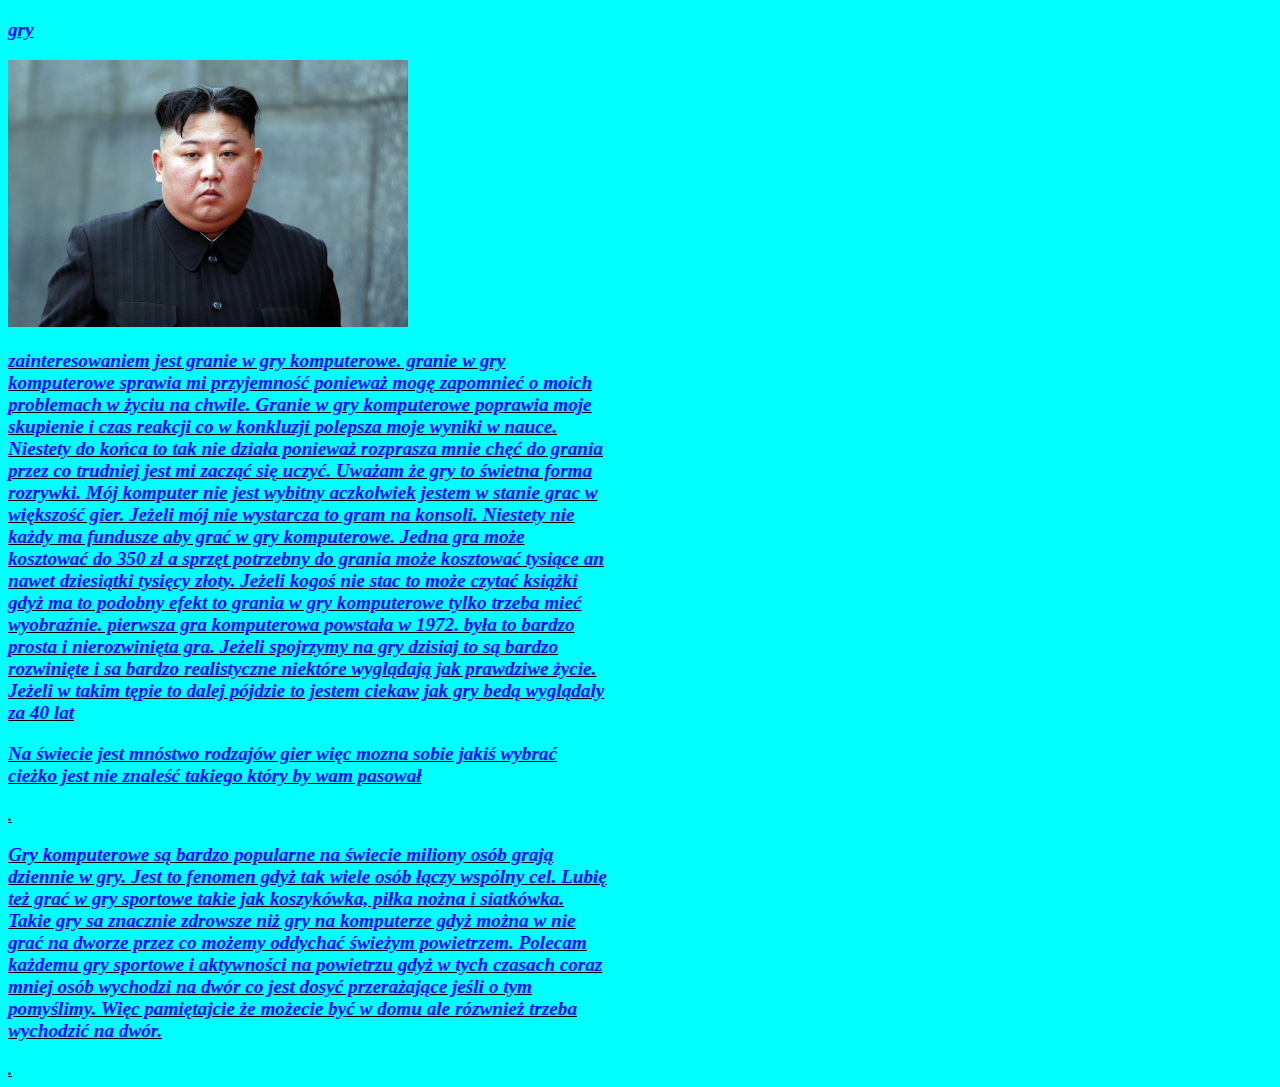
<file: index.html>
<!DOCTYPE html>
<html lang="en">
<head>
    
    <meta charset="UTF-8">
    <meta name="viewport" content="width=device-width, initial-scale=1.0">
    <title>gry</title>
    <link rel="stylesheet" href="style.css">
</head>
<body>
    <p><b><i><u>gry</p>
        <img src="kim-jong-un-north-korea.jpg" width="400" leght="350" />
        
    <p> zainteresowaniem jest granie w gry komputerowe. granie w gry komputerowe sprawia mi przyjemność ponieważ mogę zapomnieć o moich problemach w życiu na chwile. Granie w gry komputerowe poprawia moje skupienie i czas reakcji co w konkluzji polepsza moje wyniki w nauce. Niestety do końca to tak nie działa ponieważ rozprasza mnie chęć do grania przez co trudniej jest mi zacząć się uczyć. Uważam że gry to świetna forma rozrywki. Mój komputer nie jest wybitny aczkolwiek jestem w stanie grac w większość gier. Jeżeli mój nie wystarcza to gram na konsoli. Niestety nie każdy ma fundusze aby grać w gry komputerowe. Jedna gra może kosztować do 350 zł a sprzęt potrzebny do grania może kosztować tysiące an nawet dziesiątki tysięcy złoty. Jeżeli kogoś nie stac to może czytać książki gdyż ma to podobny efekt to grania w gry komputerowe tylko trzeba mieć wyobraźnie. pierwsza gra komputerowa powstała w 1972. była to bardzo prosta i nierozwinięta gra. Jeżeli spojrzymy na gry dzisiaj to są bardzo rozwinięte i sa bardzo realistyczne niektóre wyglądają jak prawdziwe życie. Jeżeli w takim tępie to dalej pójdzie to jestem ciekaw jak gry bedą wyglądaly za 40 lat</p> <p> Na świecie jest mnóstwo rodzajów gier więc mozna sobie jakiś wybrać cieżko jest nie znaleść takiego który by wam pasował</p>.<p> Gry komputerowe są bardzo popularne na świecie miliony osób grają dziennie w gry. Jest to fenomen gdyż tak wiele osób łączy wspólny cel. Lubię też grać w gry sportowe takie jak koszykówka, piłka nożna i siatkówka. Takie gry sa znacznie zdrowsze niż gry na komputerze gdyż można w nie grać na dworze przez co możemy oddychać świeżym powietrzem. Polecam każdemu gry sportowe i aktywności na powietrzu gdyż w tych czasach coraz mniej osób wychodzi na dwór co jest dosyć przerażające jeśli o tym pomyślimy. Więc pamiętajcie że możecie być w domu ale rózwnież trzeba wychodzić na dwór.</p>.
</body>
</html
</file>
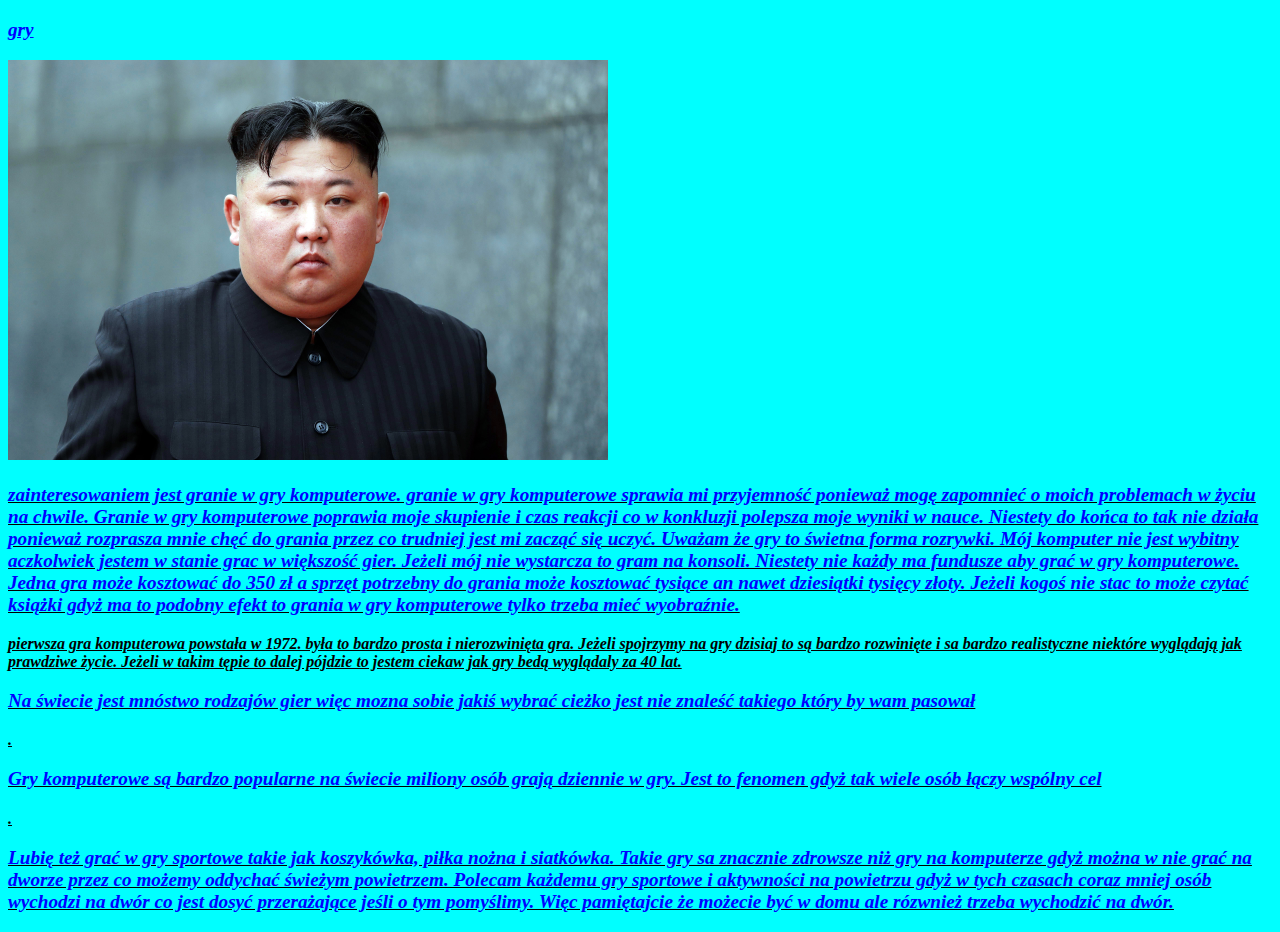
<file: www/index.html>
<!DOCTYPE html>
<html lang="en">
<head>
    
    <meta charset="UTF-8">
    <meta name="viewport" content="width=device-width, initial-scale=1.0">
    <title>Document</title>
    <link rel="stylesheet" href="style.css">
</head>
<body>
    <p><b><i><u>gry</p>
        <img src="kim-jong-un-north-korea.jpg" width="600" leght="500" />
        
    <p> zainteresowaniem jest granie w gry komputerowe. granie w gry komputerowe sprawia mi przyjemność ponieważ mogę zapomnieć o moich problemach w życiu na chwile. Granie w gry komputerowe poprawia moje skupienie i czas reakcji co w konkluzji polepsza moje wyniki w nauce. Niestety do końca to tak nie działa ponieważ rozprasza mnie chęć do grania przez co trudniej jest mi zacząć się uczyć. Uważam że gry to świetna forma rozrywki. Mój komputer nie jest wybitny aczkolwiek jestem w stanie grac w większość gier. Jeżeli mój nie wystarcza to gram na konsoli. Niestety nie każdy ma fundusze aby grać w gry komputerowe. Jedna gra może kosztować do 350 zł a sprzęt potrzebny do grania może kosztować tysiące an nawet dziesiątki tysięcy złoty. Jeżeli kogoś nie stac to może czytać książki gdyż ma to podobny efekt to grania w gry komputerowe tylko trzeba mieć wyobraźnie.</p> pierwsza gra komputerowa powstała w 1972. była to bardzo prosta i nierozwinięta gra. Jeżeli spojrzymy na gry dzisiaj to są bardzo rozwinięte i sa bardzo realistyczne niektóre wyglądają jak prawdziwe życie. Jeżeli w takim tępie to dalej pójdzie to jestem ciekaw jak gry bedą wyglądaly za 40 lat.<p> Na świecie jest mnóstwo rodzajów gier więc mozna sobie jakiś wybrać cieżko jest nie znaleść takiego który by wam pasował</p>.<p> Gry komputerowe są bardzo popularne na świecie miliony osób grają dziennie w gry. Jest to fenomen gdyż tak wiele osób łączy wspólny cel</p>.<p> Lubię też grać w gry sportowe takie jak koszykówka, piłka nożna i siatkówka. Takie gry sa znacznie zdrowsze niż gry na komputerze gdyż można w nie grać na dworze przez co możemy oddychać świeżym powietrzem. Polecam każdemu gry sportowe i aktywności na powietrzu gdyż w tych czasach coraz mniej osób wychodzi na dwór co jest dosyć przerażające jeśli o tym pomyślimy. Więc pamiętajcie że możecie być w domu ale rózwnież trzeba wychodzić na dwór.</p>
</body>
</html>
</file>
<file: style.css>
p{
    color:blue;
    font-size:larger;
    max-width: 600px;
    font-weight: 600;
}
body 
{background-color: aqua;
}
</file>
<file: www/style.css>
p{
    color:blue;
    font-size:larger;
}
body 
{background-color: aqua;
}
</file>
